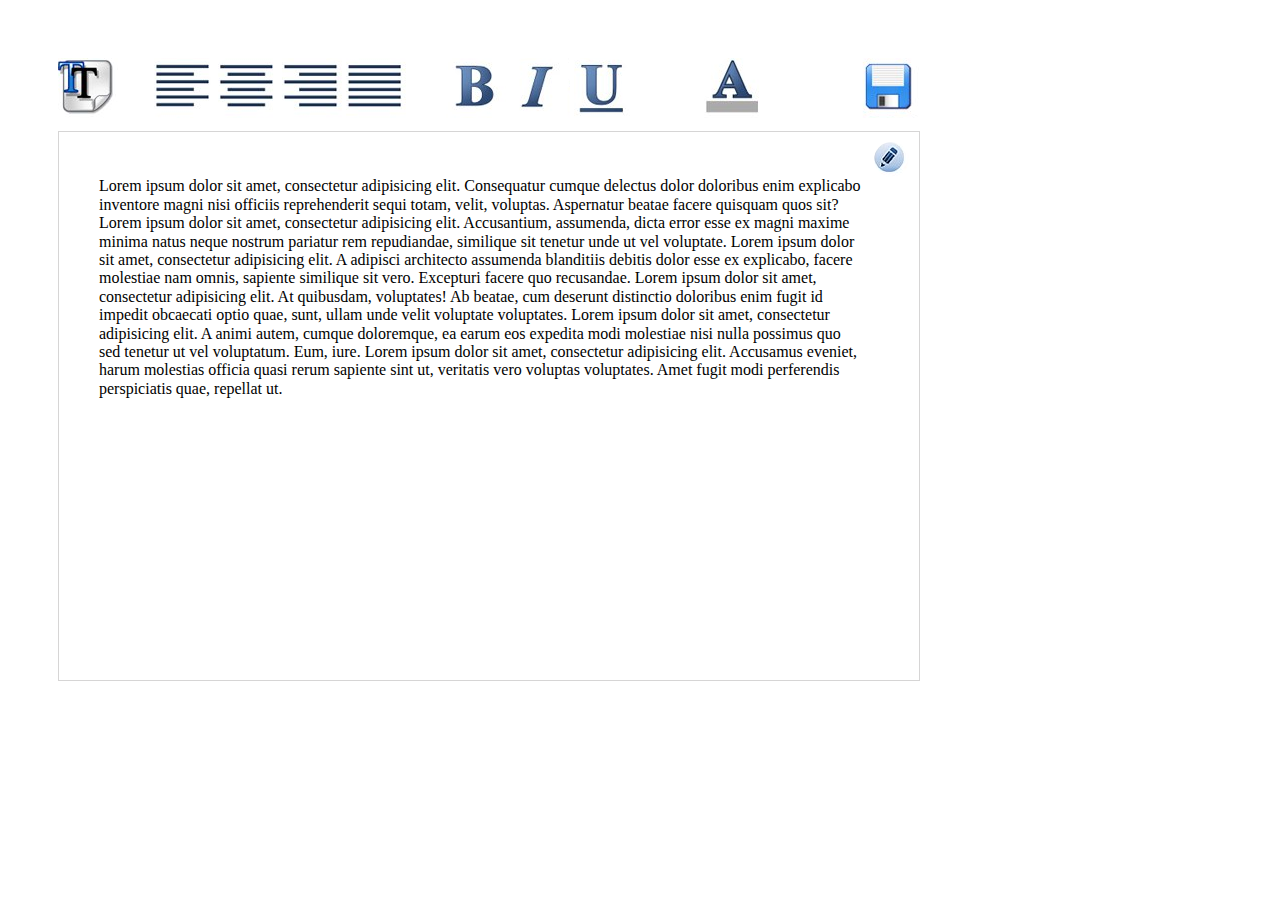
<file: index.html>
<!DOCTYPE html>
<html lang="en">
<head>
    <meta charset="UTF-8">
    <title>Mini Text Editor!</title>
    <link rel="stylesheet" href="./pub/css/normalize.css">
    <link rel="stylesheet" href="./pub/css/style.css">
</head>
<body>
    <div class="wrapper">
        
        <div id="tools" class="tools">

            <div id="fontSize">
                <button class="btn btn-font-size" data-type="dropdown"></button>
                <div id="fontSizeList">
                    <ul>
                        <li class="font-size">14</li>
                        <li class="font-size">16</li>
                        <li class="font-size">18</li>
                        <li class="font-size">20</li>
                        <li class="font-size">22</li>
                        <li class="font-size">24</li>
                        <li class="font-size">26</li>
                        <li class="font-size">28</li>
                        <li class="font-size">30</li>
                        <li class="font-size">32</li>
                    </ul>
                </div>
            </div>

            <div class="alignment">
                <button id="btnAlignLeft" class="btn btn-align-left align"><span>left</span></button>
                <button id="btnAlignCenter" class="btn btn-align-center align"><span>center</span></button>
                <button id="btnAlignRight" class="btn btn-align-right align"><span>right</span></button>
                <button id="btnAlignJustify" class="btn btn-align-justify align"><span>justify</span></button>
            </div>

            <div class="font-style">
                <button id="btnBold" class="btn btn-bold"></button>
                <button id="btnItalic" class="btn btn-italic"></button>
                <button id="btnUnderline" class="btn btn-underline"></button>
            </div>

            <div id="colorPalette" class="color-palette">
                <button class="btn btn-font-color" data-type="dropdown"></button>
                <div id="colorPicker">
                    <table>
                        <tr>
                            <td class="color color1"></td>
                            <td class="color color2"></td>
                            <td class="color color3"></td>
                            <td class="color color4"></td>
                            <td class="color color5"></td>
                        </tr>
                        <tr>
                            <td class="color color6"></td>
                            <td class="color color7"></td>
                            <td class="color color8"></td>
                            <td class="color color9"></td>
                            <td class="color color10"></td>
                        </tr>
                    </table>
                </div>
            </div>

            <div class="save">
                <button class="btn btn-save"></button>
            </div>

        </div>

        <div id="textbox">
            <button id="edit" class="btn btn-edit" data-type="dropdown"></button>
            <div id="textInput">
                <textarea></textarea>
            </div>
            <div class="textPlace">
                <p>
                    Lorem ipsum dolor sit amet, consectetur adipisicing elit. Consequatur cumque delectus dolor doloribus enim explicabo inventore magni nisi officiis reprehenderit sequi totam, velit, voluptas. Aspernatur beatae facere quisquam quos sit?
                    Lorem ipsum dolor sit amet, consectetur adipisicing elit. Accusantium, assumenda, dicta error esse ex magni maxime minima natus neque nostrum pariatur rem repudiandae, similique sit tenetur unde ut vel voluptate.
                    Lorem ipsum dolor sit amet, consectetur adipisicing elit. A adipisci architecto assumenda blanditiis debitis dolor esse ex explicabo, facere molestiae nam omnis, sapiente similique sit vero. Excepturi facere quo recusandae.
                    Lorem ipsum dolor sit amet, consectetur adipisicing elit. At quibusdam, voluptates! Ab beatae, cum deserunt distinctio doloribus enim fugit id impedit obcaecati optio quae, sunt, ullam unde velit voluptate voluptates.
                    Lorem ipsum dolor sit amet, consectetur adipisicing elit. A animi autem, cumque doloremque, ea earum eos expedita modi molestiae nisi nulla possimus quo sed tenetur ut vel voluptatum. Eum, iure.
                    Lorem ipsum dolor sit amet, consectetur adipisicing elit. Accusamus eveniet, harum molestias officia quasi rerum sapiente sint ut, veritatis vero voluptas voluptates. Amet fugit modi perferendis perspiciatis quae, repellat ut.
                </p>
            </div>
        </div>
    </div>

    <script src="./pub/js/script.js"></script>
</body>
</html>
</file>
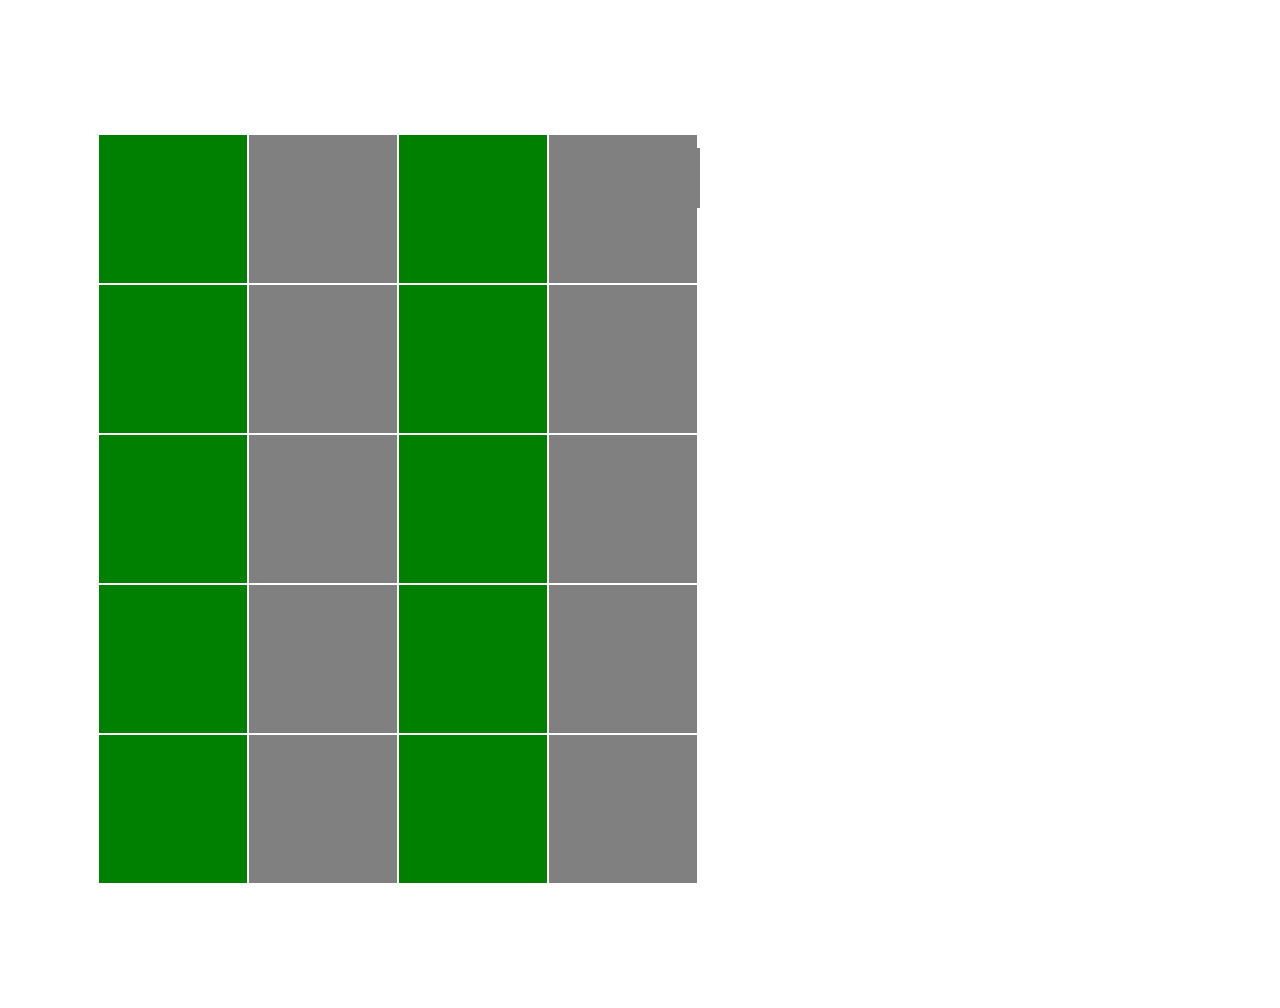
<file: helper.html>
<!doctype html>
<html class="no-js" lang="ru" style="height: 100%;">

<head>
    <meta charset="utf-8">
    <meta http-equiv="x-ua-compatible" content="ie=edge">
    <title>Мелочи</title>
    <meta name="description" content='<?echo $descr_page;?>' />
    <meta name="keywords" content='<?echo $keywords_page;?>' />
    <meta name="viewport" content="width=device-width, initial-scale=1">
   
    <!-- <link rel="apple-touch-icon" href="apple-touch-icon.png">
    <link rel="icon" href="favicon.ico" type="image/x-icon">
    <link rel="shortcut icon" href="favicon.ico" type="image/x-icon"> -->


    <link rel="stylesheet" href="pub/css/style.css">

    
    <style>
        

        .btn-element {
            background-color: gray;
            height: 60px;
            width: 60px;
            
            position: relative;
            top: 10%;
            left: 50%;
    
        }

        .btn-element .box {
            
            background-color: green;

            position: absolute;
            top: 60px;
            left: 0;
            
            height: 300px;
            width: 600px;
            
            display: none;
        }
        
        .btn-element:hover .box {
            display: block;
        }


        .pack {
            max-width: 600px;
        }

        .pack__item {
            float: left;
            height: 150px;
            width: 150px;
            list-style: none;
            background-color: gray;
            box-sizing: border-box;
            border: 1px solid #fff;
            cursor: pointer;
        }
        .pack__item:hover { 
           opacity: 0.5;
        }
        .pack__item:nth-child(odd){
            background-color: green;
        }




    </style>
    

</head>

<body style="height: 100%;">

<div class="btn-element"><!-- кнопка -->
    
    <div class="box"></div><!-- вложенный в нее бокс -->

</div>

<ul class="pack">
    <li data-number="01" class="pack__item"></li>
    <li data-number="02" class="pack__item"></li>
    <li data-number="03" class="pack__item"></li>
    <li data-number="04" class="pack__item"></li>
    <li data-number="05" class="pack__item"></li>
    <li data-number="06" class="pack__item"></li>
    <li data-number="07" class="pack__item"></li>
    <li data-number="08" class="pack__item"></li>
    <li data-number="09" class="pack__item"></li>
    <li data-number="10" class="pack__item"></li>
    <li data-number="11" class="pack__item"></li>
    <li data-number="12" class="pack__item"></li>
    <li data-number="13" class="pack__item"></li>
    <li data-number="14" class="pack__item"></li>
    <li data-number="15" class="pack__item"></li>
    <li data-number="16" class="pack__item"></li>
    <li data-number="17" class="pack__item"></li>
    <li data-number="18" class="pack__item"></li>
    <li data-number="19" class="pack__item"></li>
    <li data-number="20" class="pack__item"></li>
</ul>


<script>

    'use strict';



    var user = {
  		name: "Вася",
  		hi: function() { alert(this.name); },
  		bye: function() { alert("Пока"); }
	};

		user.hi(); // Вася (простой вызов работает)

		// а теперь вызовем user.hi или user.bye в зависимости от имени
		user.name == "Вася" ? user.hi() : user.bye(); // undefined

    var elements = document.querySelectorAll('.pack .pack__item');

    // console.log(elements);

    if(elements){
        for(var i=0; i < elements.length; i++){
            elements[i].addEventListener('click', thisEl, false);
        }
    }

    function thisEl(event){ 

        var targetEl = event.target;

        // console.log('Привет, я элемент № ' + targetEl.getAttribute('data-number'));
        
        if(parseFloat(targetEl.getAttribute('data-number')) != 1){
            console.log('Привет, a я предыдущий элемент и мой № ' + targetEl.previousElementSibling.getAttribute('data-number'));
        }
        if(parseFloat(targetEl.getAttribute('data-number')) != 20){
            console.log('Ну а я следующий элемент № ' + targetEl.nextElementSibling.getAttribute('data-number'));
        }
        
        // console.log('\n \n \n');

    }

</script>


</body>

</html>
</file>
<file: pub/css/style.css>
body {
    padding: 50px;
}

.wrapper {
    width: 862px;
}


.tools {
    position: relative;
    display: flex;
    flex-direction: row;
    flex-wrap: wrap;
    align-items: center;
    margin-bottom: 10px;
}

/*menu icons start*/

.btn {
    background-image: url('../img/spritesheet.png');
    background-repeat: no-repeat;
    margin: 0;

    width: 60px;
    height: 60px;

    -moz-box-sizing: border-box;
    box-sizing: border-box;

    border: none;
    background-color: transparent;

    cursor: pointer;
    outline: none;

    text-decoration: none;
}

.alignment span {
    display: none;
}

.btn-align-center {
    background-position: -9px -4px;
}

.btn-align-justify {
    background-position: -84px -4px;
}

.btn-align-left {
    background-position: -9px -69px;
}

.btn-align-right {
    background-position: -84px -69px;
}

.btn-bold {
    background-position: -146px -4px;
}

.btn-edit {
    width: 35px;
    height: 35px;
    background-position: -155px -69px;
    border-radius: 50%;
}

.btn-font-color {
    background-position: -9px -138px;
}

.btn-italic {
    background-position: -150px -107px;
}

.btn-save {
    background-position: -205px -0px;
}

.btn-font-size {
    background-position: -210px -60px;
}

.btn-underline {
    background-position: -208px -126px;
}

/*menu icons end*/

/*font size start */

#fontSize {
    margin-right: 36px;
    position: relative;
}

#fontSizeList {
    z-index: 1;
    display: none;
    width: 77px;
    background-color: #ffffff;
    border: 1px solid #d6d5d5;
    position: absolute;
    top: 60px; /* 73 */
    left: 0;
    
    -webkit-box-shadow: 2px 2px 5px 0 #737373;
    box-shadow: 2px 2px 5px 0 #737373;
}

#fontSizeList ul {
    list-style: none;
    height: 267px;
    padding: 25px;
    margin-top: 0;
    margin-bottom: 0;
}

#fontSizeList li {
    list-style: none;
    margin-bottom: 10px;
}

#fontSizeList li:hover {
    opacity: .5;
    cursor: pointer;
}

/*font size end*/

.alignment {
    margin-right: 40px;
    padding: 0;
}

.font-style {
    margin-right: 40px;
}

/*change color start*/

.color-palette {
    margin-left: 30px;
    position: relative;
}

#colorPicker {
    z-index: 1;
    display: none;
    top: 60px; /* 73 */
    left: 0;
    margin-left: -317px;
    position: absolute;
    
    -webkit-box-shadow: 2px 2px 5px 0 #737373;
    box-shadow: 2px 2px 5px 0 #737373;
}

#colorPicker table {
    width: 377px;
    height: 168px;
    padding: 45px 30px;
    top: 0;
    background-color: #ffffff;
    border: 1px solid #d6d5d5;
}

#colorPicker td {
    width: 60px;
    height: 60px;
    border: 1px solid #d6d5d5;
    box-sizing: border-box;
}

#colorPicker td:hover {
    opacity: .5;
}

.color1 {
    background-color: #ffd900;
}

.color2 {
    background-color: #f7af01;
}

.color3 {
    background-color: #fb8a06;
}

.color4 {
    background-color: #db6415;
}

.color5 {
    background-color: #ce4d14;
}

.color6 {
    background-color: #03418f;
}

.color7 {
    background-color: #2a2458;
}

.color8 {
    background-color: #40193d;
}

.color9 {
    background-color: #b80424;
}

.color10 {
    background-color: #e50017;
}

/*change color end*/

.save {
    position: absolute;
    right: 0;
}

#edit {
    align-self: flex-end;
    right: 6px;
    top: 10px;
}

#textbox {
    display: flex;
    flex-direction: column;
    height: 528px;
    border: 1px solid #d6d5d5;
    padding: 10px;
}

#textInput {
    display: none;
    margin: 0 46px 0 30px;
    top: 0;
    border: none;
}

#textInput textarea {
    z-index: 1;
    width: 764px;
    height: 216px;
    position: absolute;
    padding-top: 0;
    padding-left: 0;
    line-height: 16px;
}

.textPlace p {
    margin: 0 46px 0 30px;
}
</file>
